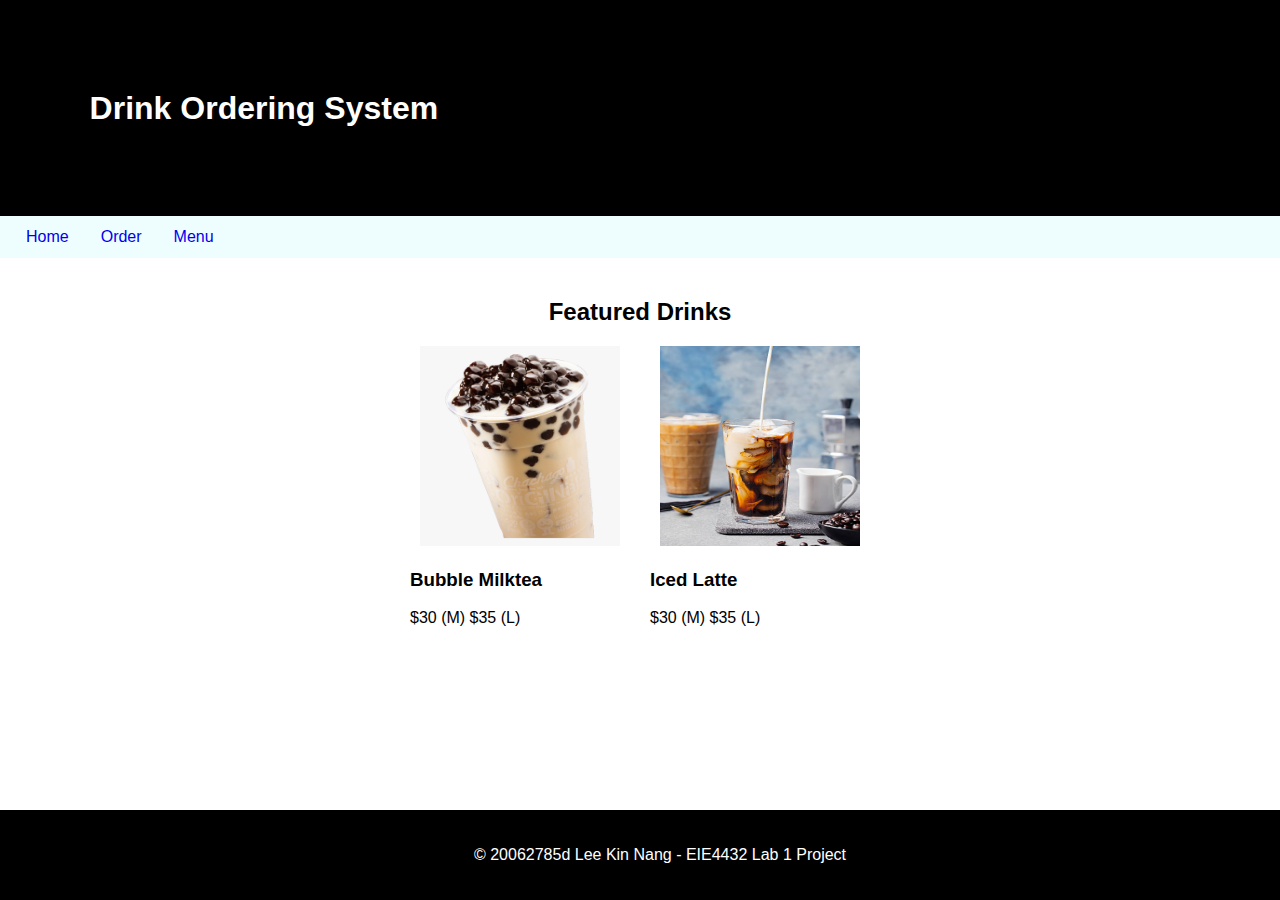
<file: 20062785d_EIE4432_LAB1/index.html>
<!DOCTYPE html>
<html lang="en">
<head>
    <meta charset="UTF-8">
    <meta name="viewport" content="width=device-width, initial-scale=1.0">
    <title>20062785d_Drink Ordering System</title>
    <link rel="stylesheet" href="styles/main.css">

</head>
<body>
    <header>
        <h1>Drink Ordering System</h1>
        <nav>
            <ul>
                <li><a href="index.html">Home</a></li>
                <li><a href="order.html">Order</a></li>
                <li><a href="#">Menu</a></li>
            </ul>
        </nav>
    </header>
    
    <main>
        <section>
            <h2 class="section-header">Featured Drinks</h2>
            <div class="featured-drink">
                
                
                <div class="drink-container">   
                    <div class="drink">
                        <img src="assets/bubble-milktea.png" alt="bubble-milktea" title="Drink 1"  class="drink img">
                        <h3>Bubble Milktea</h3>
                        <p>$30 (M) $35 (L)</p>
                    </div>
                    
                    <div class="drink">
                        <img src="assets/iced-latte.jpg" alt="iced-latte" title="Drink 2"  class="drink img"> 
                        <h3>Iced Latte</h3>
                        <p>$30 (M) $35 (L)</p>
                    </div>
                </div>

            </div>
        </section>
    </main>
    <footer>
        <p> &copy; 20062785d Lee Kin Nang - EIE4432 Lab 1 Project</p>
    </footer>
</body>
</html>
</file>
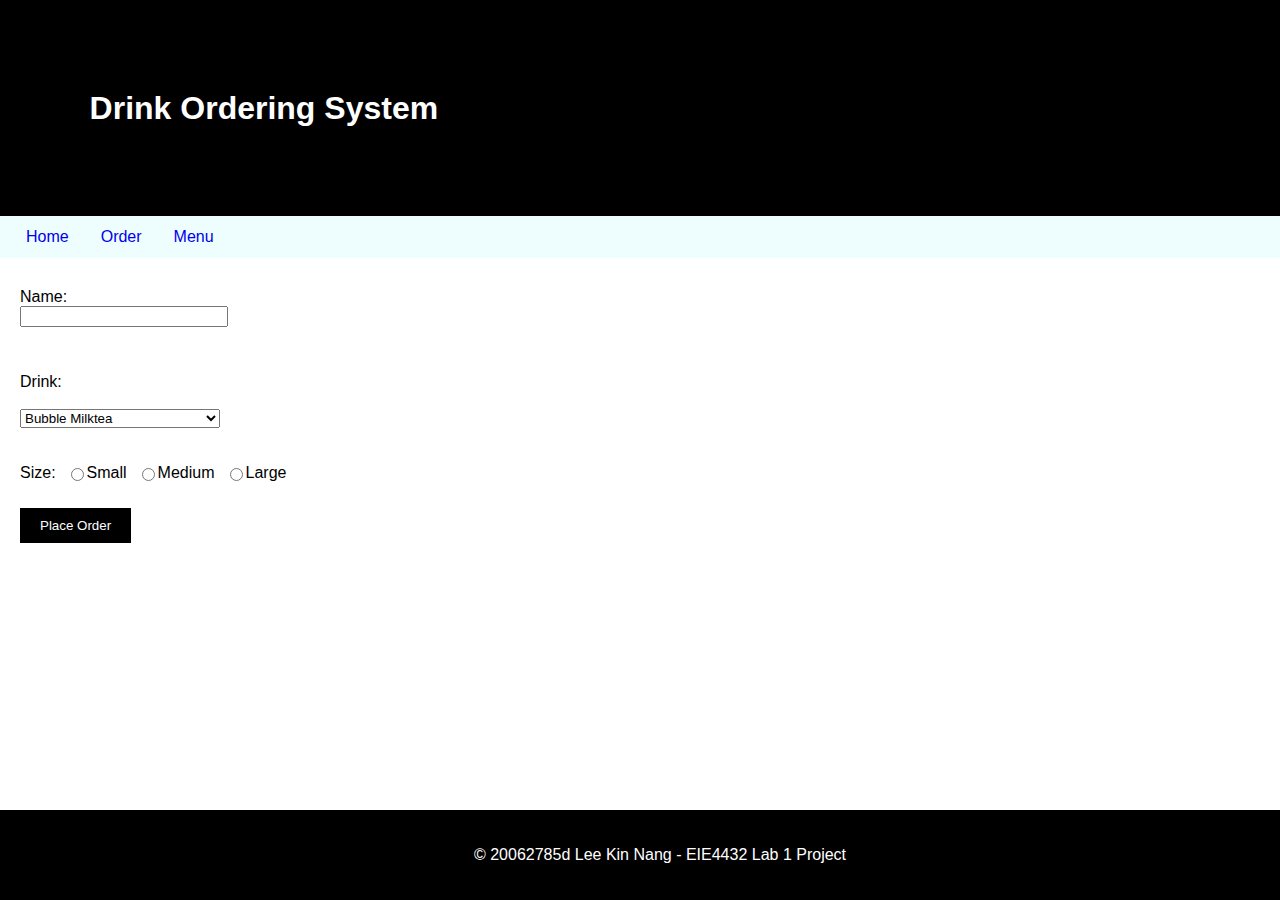
<file: 20062785d_EIE4432_LAB1/order.html>
<!DOCTYPE html>
<html lang="en">
<head>
    <meta charset="UTF-8">
    <meta name="viewport" content="width=device-width, initial-scale=1.0">
    <title>20062785d_Drink Ordering System</title>
    <link rel="stylesheet" href="styles/order.css">
</head>
<body>
    <header>
        <h1>Drink Ordering System</h1>
        <nav>
            <ul>
                <li><a href="index.html">Home</a></li>
                <li><a href="order.html">Order</a></li>
                <li><a href="#">Menu</a></li>
            </ul>
        </nav>
    </header>
    <main>
        <form action="#">
            <div class="name-input">
                Name: 
                <br>
                <input type="text" name="name" id="name">
                <br>
            </div>
            <div class="drink-select">
                <label for="drink">Drink: </label>
                <br>
                <select name="drink" id="drink">
                    <option value="">Bubble Milktea</option>
                    <option value="">Iced Latte</option>
                    <option value="">Pineapple Juice</option>
                </select>
    
            </div>
    
            <div class="size-select">
                <label for="size">Size: </label>
                <input type="radio" name="small" id="small">
                <label for="small">Small</label>
                <input type="radio" name="medium" id="medium">
                <label for="medium">Medium</label>
                <input type="radio" name="large" id="large">
                <label for="large">Large</label>
                
            </div>
    
            <div class="submission">
                <input type="submit" value="Place Order">
            </div>
        </form>
        
    </main>

    <footer>
        <p> &copy; 20062785d Lee Kin Nang - EIE4432 Lab 1 Project</p>
    </footer>
</body>
</html>
</file>
<file: 20062785d_EIE4432_LAB1/styles/main.css>
html,body {
    min-width: 50px;
    width: 100%;
    font-family: Arial,sans-serif;
    margin:0;
    padding:0; 
}
header h1{
    width: 100%;
    background-color: black;
    color: white;
    margin: 0px;
    padding: 7%;
    float: bottom;
}

nav{
    list-style-type: none;
    margin: 0;
    width: 100%;
    display: flex;
    background-color: rgb(238, 253, 253);
}

nav a{
    text-decoration: none;
    padding: 12px 16px ;
}

nav ul{
    float: left;
    list-style-type: none;
    margin: 0;
    padding-left: 10px;
    width: 100%;

}

nav ul li{
    float: left;
    text-align: center;
}

nav li :hover{
    background-color: rgb(144, 170, 144);

}

nav li a{
    display: block;
    text-align: center;
}

body main{
    display: flex;
    flex: 1;
    padding: 20px 20px;
    justify-content: center;
}



.section-header{
    text-align: center;
}


.featured-drink{
    display: flex;
    justify-content: center;
}

.drink-container{
    display: flex;
    justify-content: center;
}

.drink{
    padding: 0px 10px 0px ;
    text-align: left;
}

.drink img{
    height: 200px;
    width: 200px;
    margin: 0px;
}

footer{
    background-color: black;
    color: white;
    text-align: center;
    padding: 20px;
    position: fixed;
    bottom: 0px;
    width: 100%;
}
</file>
<file: 20062785d_EIE4432_LAB1/styles/order.css>
html,body {
    min-width: 50px;
    width: 100%;
    font-family: Arial,sans-serif;
    margin:0;
    padding:0; 
}
header h1{
    width: 100%;
    background-color: black;
    color: white;
    margin: 0px;
    padding: 7%;
    float: bottom;
}

nav{
    list-style-type: none;
    margin: 0;
    width: 100%;
    display: flex;
    background-color: rgb(238, 253, 253);
}

nav a{
    text-decoration: none;
    padding: 12px 16px ;
}

nav ul{
    float: left;
    list-style-type: none;
    margin: 0;
    padding-left: 10px;
    width: 100%;

}

nav ul li{
    float: left;
    text-align: center;
}

nav li :hover{
    background-color: rgb(144, 170, 144);

}

nav li a{
    display: block;
    text-align: center;
}

body main{
    display: flex;
    flex: 1;
    flex-direction: column;
    padding: 20px 20px;
}

footer{
    background-color: black;
    color: white;
    text-align: center;
    padding: 20px;
    position: fixed;
    bottom: 0px;
    width: 100%;
}

.name-input{
    width: 200px;
    padding: 10px 0px;
}

.drink-select{
    padding: 5px 0px;
    width: 200px;
}
.submission{
    padding: 10px 0px;
}

form{
    display: flex;
    flex: 1;
    flex-direction: column;
    gap: 16px 0px;
    padding: 0px 20px 0px 0px;
}

.size-select{
   display: flex;
   width: auto;
}

label{
    display: block;
}

input[type="text"], select{
    width: 200px;
    margin-bottom: 15px;
}

input[type="radio"]{
    margin-left: 15px;
}

input[type="submit"]{
    background-color: black;
    color: white;
    padding: 10px 20px;
    border: 0px;
    cursor: wait;
}
</file>
